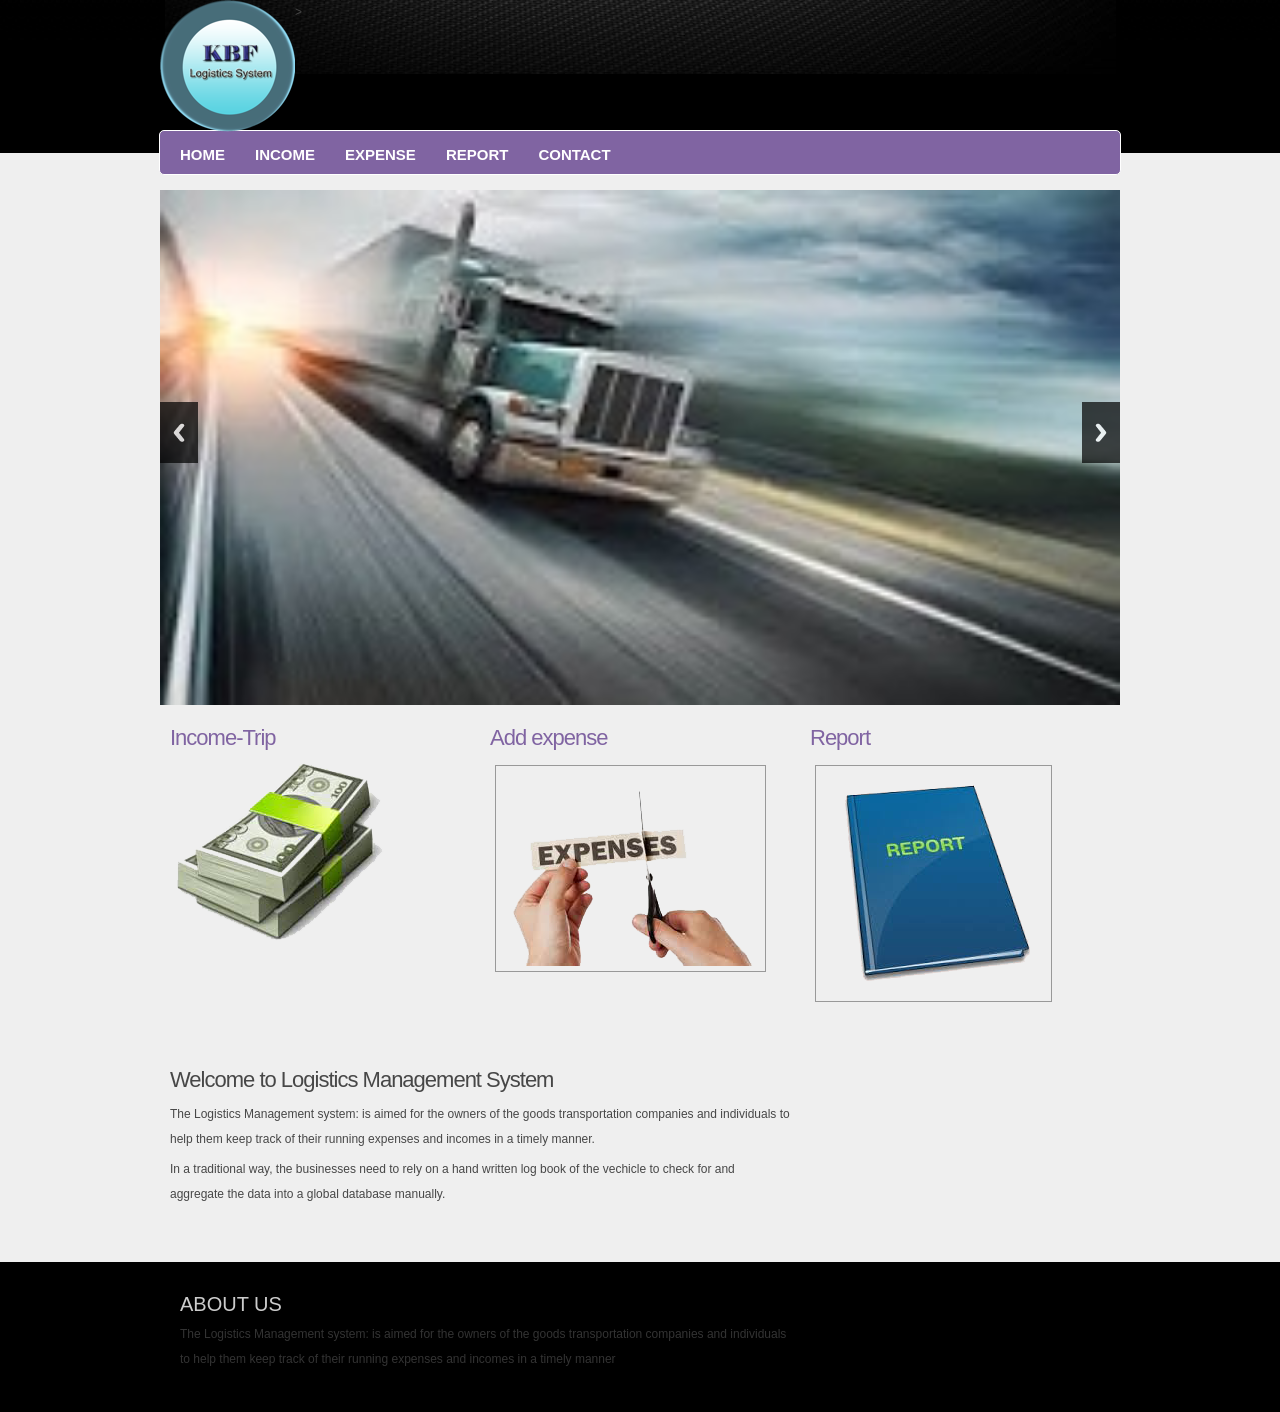
<file: index.html>
﻿<!DOCTYPE html>
<!--[if lt IE 7 ]><html class="ie ie6" lang="en"> <![endif]-->
<!--[if IE 7 ]><html class="ie ie7" lang="en"> <![endif]-->
<!--[if IE 8 ]><html class="ie ie8" lang="en"> <![endif]-->
<!--[if (gte IE 9)|!(IE)]><!--><html lang="en"> <!--<![endif]-->
<head>

    <!-- Basic Page Needs
  ================================================== -->
	<meta charset="utf-8">
	<title>Logistics</title>
	<meta name="description" content="Logistics management is the part of supply chain management that plans, implements, and controls the efficient, effective, 
	forward, and reverse flow and storage of goods, services">
	<meta name="author" content="www.logistic.com">
	
    <!-- Mobile Specific Metas
  ================================================== -->
	<meta name="viewport" content="width=device-width, initial-scale=1, maximum-scale=1">
    
    <!-- CSS
  ================================================== -->
	<link rel="stylesheet" href="css/zerogrid.css">
	<link rel="stylesheet" href="css/style.css">
    <link rel="stylesheet" href="css/responsive.css">
	<link rel="stylesheet" href="css/responsiveslides.css" />
	
	<!--[if lt IE 8]>
       <div style=' clear: both; text-align:center; position: relative;'>
         <a href="http://windows.microsoft.com/en-US/internet-explorer/products/ie/home?ocid=ie6_countdown_bannercode">
           <img src="http://storage.ie6countdown.com/assets/100/images/banners/warning_bar_0000_us.jpg" border="0" height="42" width="820" alt="You are using an outdated browser. For a faster, safer browsing experience, upgrade for free today." />
        </a>
      </div>
    <![endif]-->
    <!--[if lt IE 9]>
		<script src="js/html5.js"></script>
		<script src="js/css3-mediaqueries.js"></script>
	<![endif]-->
	
	<link href='./images/favicon.ico' rel='icon' type='image/x-icon'/>
	
	<script src="js/jquery.min.js"></script>
	<script src="js/responsiveslides.js"></script>
	<script>
    $(function () {
      $("#slider").responsiveSlides({
        auto: true,
        pager: false,
        nav: true,
        speed: 500,
        maxwidth: 960,
        namespace: "centered-btns"
      });
    });
  </script>
    
</head>
<body>
<!--------------Header--------------->
<header> 
	<!..<div id="logo"><a href=""><img src="./images/logo.png"/></a></div>>
	
</header>

<!--------------Navigation--------------->

<nav>
	<ul>
		<li><a href="index.html">Home</a></li>
		<li><a href="income.html">Income</a></li>
		<li><a href="expense.html">Expense</a></li>
		<li><a href="report.php">Report</a></li>
		<li><a href="index.html">Contact</a></li>
	</ul>
</nav>

<!--------------Slideshow--------------->

<section class="featured">
	<div class="rslides_container">
		<ul class="rslides" id="slider">
			<li><img src="images/slide1.png"/></li>
			<li><img src="images/slide2.png"/></li>
			<li><img src="images/slide3.png"/></li>
		</ul>
	</div>
</section>
			
<!--------------Content--------------->
<section id="content">
	<div class="zerogrid">
		<div class="row">
			<div class="main-content">
				<div class="row">
					<div class="col-1-3">
						<section>
							<div class="heading">
								<h2><a href="income.html">Income-Trip</a></h2>
							</div>
							<div class="Add expense">
								<img src="images/icon1.jpg"/>
							
							</div>
						</section>
					</div>
					<div class="col-1-3">
						<section>
							<div class="heading">
								<h2><a href="expense.html">Add expense</a></h2>
							</div>
							<div class="content">
								<img src="images/icon2.jpg"/>
							
							</div>
						</section>
					</div>
					<div class="col-1-3">
						<section>
							<div class="heading">
								<h2><a href="report.php">Report</a></h2>
							</div>
							<div class="content">
								<img src="images/icon3.jpg"/>
								
							</div>
						</section>
					</div>
				</div>
				
				<div class="row">
					<div class="col-2-3">
						<article>
							<div class="heading">
								<h2>Welcome to Logistics Management System </h2>
							</div>
							<div class="content">
								<p>The Logistics Management system: is aimed for the owners of the goods transportation companies and individuals to help 
								them keep track of their running expenses and incomes in a timely manner.</p>
								<p>In a traditional way, the businesses need to rely on a hand written log book of the vechicle to check for and aggregate the data into a global database manually.</p>
							</div>
						</article>
					</div>
					
						</section>
					</div>
				</div>
			</div>
		</div>
	</div>
</section>
<!--------------Footer--------------->
<footer>
	<div class="zerogrid">
		<div class="row wrapper">
			<section class="col-2-3">
				<div class="heading">About us</div>
				<div class="content">
					The Logistics Management system: is aimed for the owners of the goods transportation companies and individuals to help 
								them keep track of their running expenses and incomes in a timely manner
				</div>
			</section>
			
		</div>
	</div>
	
	
</footer>

</body></html>
</file>
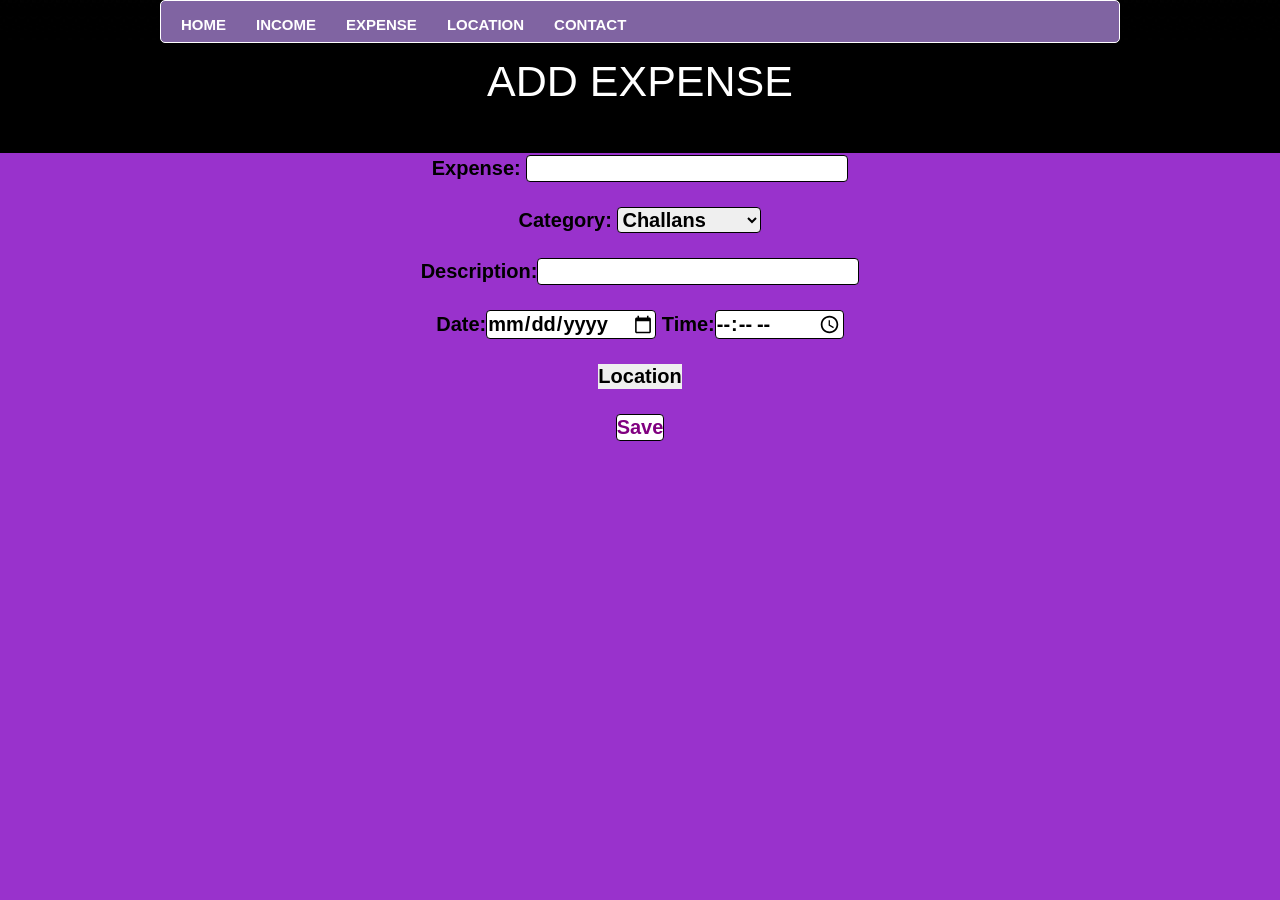
<file: expense.html>
﻿<!DOCTYPE html>
<html><head>
<meta charset="utf-8">
  <meta name="viewport" content="width=device-width, initial-scale=1">
  <link rel="stylesheet" href="http://maxcdn.bootstrapcdn.com/bootstrap/3.2.0/css/bootstrap.min.css">
<meta http-equiv="content-type" content="text/html; charset=windows-1252"><title>Welcome to Logistics Management System</title>
<link rel="stylesheet" href="css/zerogrid.css">
	<link rel="stylesheet" href="css/style.css">
    <link rel="stylesheet" href="css/responsive.css">
	<link rel="stylesheet" href="css/responsiveslides.css" />
	
	<!--[if lt IE 8]>
       <div style=' clear: both; text-align:center; position: relative;'>
         <a href="http://windows.microsoft.com/en-US/internet-explorer/products/ie/home?ocid=ie6_countdown_bannercode">
           <img src="http://storage.ie6countdown.com/assets/100/images/banners/warning_bar_0000_us.jpg" border="0" height="42" width="820" alt="You are using an outdated browser. For a faster, safer browsing experience, upgrade for free today." />
        </a>
      </div>
    <![endif]-->
    <!--[if lt IE 9]>
		<script src="js/html5.js"></script>
		<script src="js/css3-mediaqueries.js"></script>
	<![endif]-->
	
	<link href='./images/favicon.ico' rel='icon' type='image/x-icon'/>
	
	<script src="js/jquery.min.js"></script>
	<script src="js/responsiveslides.js"></script>
	<script src="js/html5sql.js"></script>
	<script>
    $(function () {
      $("#slider").responsiveSlides({
        auto: true,
        pager: false,
        nav: true,
        speed: 500,
        maxwidth: 960,
        namespace: "centered-btns"
      });
    });
  </script>
    
     <script type="text/javascript">
var watchID;
var geoLoc;

var latitude=0.0 , longitude=0.0;
function showLocation(position) {
latitude = position.coords.latitude;
 longitude = position.coords.longitude;
  alert("Latitude : " + latitude + " Longitude: " + longitude);
}



function errorHandler(err) {
  if(err.code == 1) {
    alert("Error: Access is denied!");
  }else if( err.code == 2) {
    alert("Error: Position is unavailable!");
  }
}
function getLocationUpdate(){

   if(navigator.geolocation){
      // timeout at 5mins
      var options = {timeout:300000};
      geoLoc = navigator.geolocation;
      watchID = geoLoc.watchPosition(showLocation, 
                                     errorHandler,
                                     options);
   }else{
      alert("Sorry, browser does not support geolocation!");
   }
}
</script> 
</head>
</head>
<nav>
	<ul>
		<li><a href="index.html">Home</a></li>
		<li><a href="income.html">Income</a></li>
		<li><a href="expense.html">Expense</a></li>
		<li><a href="location.html">location</a></li>
		<li><a href="index.html">Contact</a></li>
	</ul>
</nav>

<body style=background-color:#9932CC;>
<h1 style="color:white;font-size:43px;text-align:center;">ADD EXPENSE</h1><br><br>


<form action="script.js" method="post">
  <p style="color:black;text-align:center;font-weight: bold;font-size: 20px">
   Expense: <input type="text" name="expense" STYLE="color:black;font-size: 20px; border: solid 1px #000;
    border-radius:4px; " size="25"><br><br>
  Category: <select name="category" STYLE="color: black;font-size: 20px; border: solid 1px #000;
    border-radius:4px; " size="1"><br><br><br>
<option value="Challans">Challans</option>
<option value="Fuel">Fuel</option>
<option value="Food">Food</option>
<option value="Maintenance ">Maintenance </option>

</select>
<br><br>
   Description:<input type="text" name="description" STYLE="color:black;font-size: 20px; border: solid 1px #000;
    border-radius:4px; " size="25"><br><br>
	Date:<input type="date" name="date" STYLE="color:black;font-size: 20px; border: solid 1px #000;
    border-radius:4px; " size="25">
Time:<input type="time" name="time" STYLE="color:black;font-size: 20px; border: solid 1px #000;
    border-radius:4px; " size="25"><br><br>
    <input type="button" onclick="getLocationUpdate();"  
                            value="Location"/><br><br>
<input type="submit" value="Save" STYLE="color:purple; font-weight: bold;font-size: 20px; background-color:white; border: solid 1px #000;
    border-radius: 4px;">
</form>
	</body>
	</html>
</file>
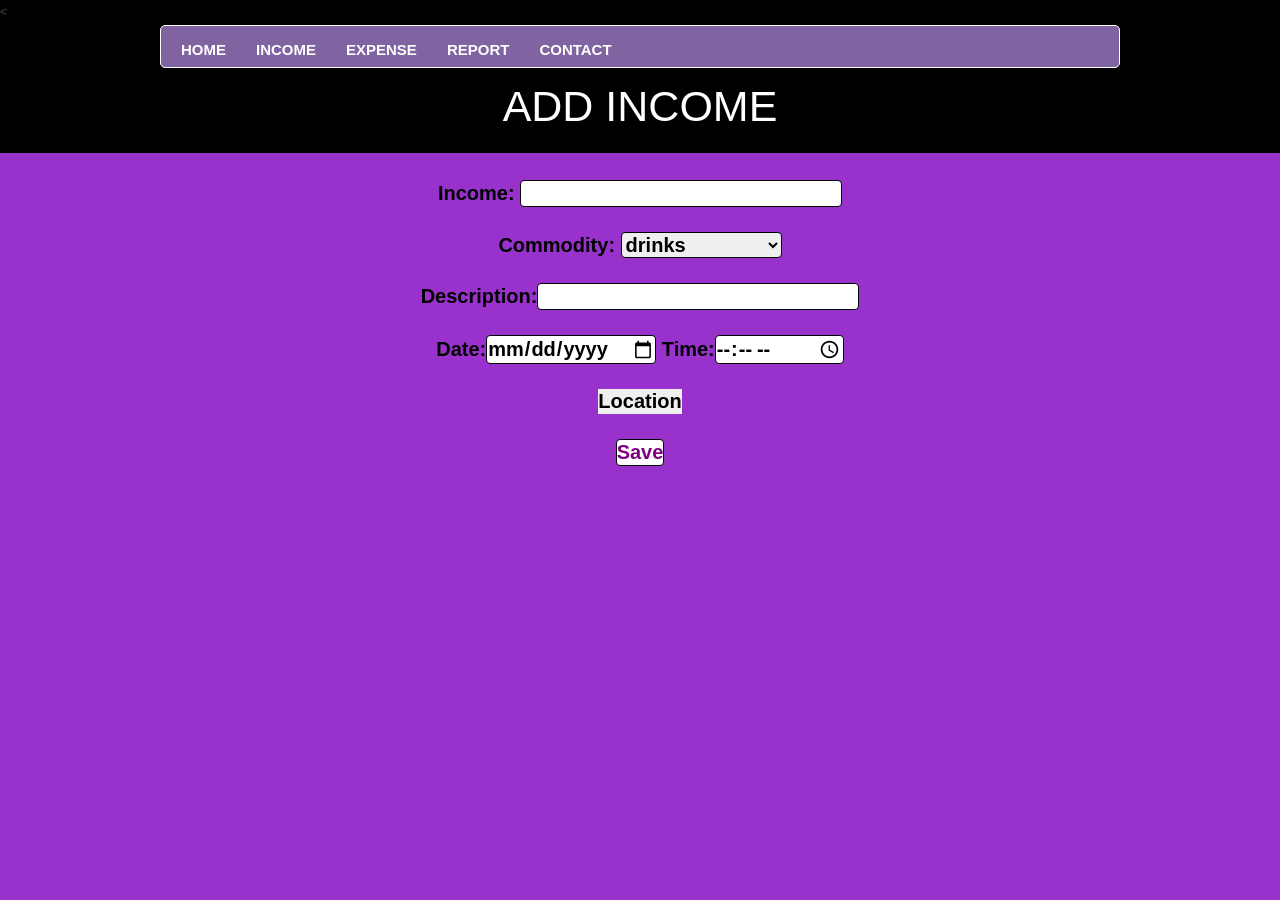
<file: income.html>
<!DOCTYPE html>
<html><head>
<meta charset="utf-8">
  <meta name="viewport" content="width=device-width, initial-scale=1">
  <link rel="stylesheet" href="http://maxcdn.bootstrapcdn.com/bootstrap/3.2.0/css/bootstrap.min.css">
<meta http-equiv="content-type" content="text/html; charset=windows-1252"><title>Welcome to Logistics Management System</title>
<link rel="stylesheet" href="css/zerogrid.css">
	<link rel="stylesheet" href="css/style.css">
    <link rel="stylesheet" href="css/responsive.css">
	<link rel="stylesheet" href="css/responsiveslides.css" />
<
	<!--[if lt IE 8]>
       <div style=' clear: both; text-align:center; position: relative;'>
         <a href="http://windows.microsoft.com/en-US/internet-explorer/products/ie/home?ocid=ie6_countdown_bannercode">
           <img src="http://storage.ie6countdown.com/assets/100/images/banners/warning_bar_0000_us.jpg" border="0" height="42" width="820" alt="You are using an outdated browser. For a faster, safer browsing experience, upgrade for free today." />
        </a>
      </div>
    <![endif]-->
    <!--[if lt IE 9]>
		<script src="js/html5.js"></script>
		<script src="js/css3-mediaqueries.js"></script>
	<![endif]-->
	
	<link href='./images/favicon.ico' rel='icon' type='image/x-icon'/>
	
	<script src="js/jquery.min.js"></script>
	<script src="js/responsiveslides.js"></script>
	<script src="js/html5sql.js"></script>
	<script>
    $(function () {
      $("#slider").responsiveSlides({
        auto: true,
        pager: false,
        nav: true,
        speed: 500,
        maxwidth: 960,
        namespace: "centered-btns"
      });
    });
  </script>
    
   <script type="text/javascript">
var watchID;
var geoLoc;

var latitude=0.0 , longitude=0.0;
function showLocation(position) {
latitude = position.coords.latitude;
 longitude = position.coords.longitude;
 
 (latitude).toFixed(8);
 (longitude).toFixed(8);
 document.getElementById("long").value = (latitude).toFixed(6);
 document.getElementById("lat").value = (longitude).toFixed(6);
  alert("Latitude : " + document.getElementById("lat").value + " Longitude: " + document.getElementById("long").value);
  var variableToSend = 'latitude';
  $.post('addincome_db.php', {variable: variableToSend});
}



function errorHandler(err) {
  if(err.code == 1) {
    alert("Error: Access is denied!");
  }else if( err.code == 2) {
    alert("Error: Position is unavailable!");
  }
}
function getLocationUpdate(){

   if(navigator.geolocation){
      // timeout at 5mins
      var options = {timeout:300000};
      geoLoc = navigator.geolocation;
      watchID = geoLoc.watchPosition(showLocation, 
                                     errorHandler,
                                     options);
   }else{
      alert("Sorry, browser does not support geolocation!");
   }
}
</script> 

<script type="text/javascript"> 
$( document ).ready(function() {
    console.log( "ready!" );
	$("#addIncome").click(function(e) {
		e.preventDefault();
  var income = $("#income").val(); 
  var category = $("#category").val();
  var description = $("#description").val(); 
  var date = $("#date").val();
  var time = $("#time").val();
  var longi = $("#long").val();
  var lat = $("#lat").val();
  var dataString = 'income='+income+'&category='+category+'&description='+description+'&date='+date+'&time='+time+'&long='+longi+'&lat='+lat;
  $.ajax({
    type:'POST',
    data:dataString,
	crossDomain: true,
    url:'http://kanza.bluenyxstudios.com/database/addincome_db.php',
    success:function(data) {
      alert(data);
    }
  });
	});
});


</script> 
</head>
<nav>
	<ul>
		<li><a href="index.html">Home</a></li>
		<li><a href="income.html">Income</a></li>
		<li><a href="expense.html">Expense</a></li>
		<li><a href="report.php">report</a></li>
		<li><a href="index.html">Contact</a></li>
	</ul>
</nav>

<body style=background-color:#9932CC;>
<h1 style="color:white;font-size:43px;text-align:center;">ADD INCOME</h1><br><br>


<form action="" method="post" id="incomeForm" name="incomeForm">
  <p style="color:black;text-align:center;font-weight: bold;font-size: 20px">
   Income: <input type="text" name="income" id="income" STYLE="color:black;font-size: 20px; border: solid 1px #000;
    border-radius:4px; " size="25"><br><br>
  Commodity: <select name="category" id="category" STYLE="color: black;font-size: 20px; border: solid 1px #000;
    border-radius:4px; " size="1"><br><br><br>
<option value="Drinks">drinks</option>
<option value="medical_aid">medical aid</option>
<option value="other">other</option>
<option value="weight_loaded">weight_loaded</option>
<option value="Maintenance ">Rents </option>
<option value="Food">food</option>
<option value="Food">equipments</option>
</select>
<br><br>
   Description:<input type="text" name="description" id="description" STYLE="color:black;font-size: 20px; border: solid 1px #000;
    border-radius:4px; " size="25"><br><br>
	Date:<input type="date" name="date" id="date" STYLE="color:black;font-size: 20px; border: solid 1px #000;
    border-radius:4px; " size="25">
Time:<input type="time" name="time" id="time" STYLE="color:black;font-size: 20px; border: solid 1px #000;
    border-radius:4px; " size="25"><br><br>

    <input type="button" onclick="getLocationUpdate();"  
                            value="Location"/><br><br>
                         <input type="button" name="addIncome" id="addIncome" value="Save" STYLE="color:purple; font-weight: bold;font-size: 20px; background-color:white; border: solid 1px #000;
    border-radius: 4px;" />    

  <input type="hidden" name="long" id="long" value="" />
  <input type="hidden" name="lat" id="lat" value="" />
</form>



	</body>
	</html>
	</html>
</file>
<file: css/zerogrid.css>
/*
* Zerogrid V1.0
* Copyright 2012, Kimmy | wwww.zerotheme.com
*/


/*--------------Table of Contents
    #Base 960 Grid
    #Tablet (Portrait)
    #Mobile (Portrait)
    #Mobile (Landscape)
*/
/*--------------Base 960 Grid*/

    .zerogrid                                  { position: relative; width: 960px; margin: 0 auto; padding: 0;}
    .zerogrid .row                             { margin-bottom: 10px;}
	
	.zerogrid .offleft					   	   { margin-left: 0px!important;}
	.zerogrid .offright					       { margin-right: 0px!important;}
	.zerogrid .offtop						   { margin-top: 0px!important;}
	.zerogrid .offbottom					   { margin-bottom: 0px!important;}
	

	.zerogrid .col01,.zerogrid .col02,.zerogrid .col03,.zerogrid .col04,.zerogrid .col05,.zerogrid .col06,.zerogrid .col07,.zerogrid .col08,
	.zerogrid .col09,.zerogrid .col10,.zerogrid .col11,.zerogrid .col12,.zerogrid .col13 ,.zerogrid .col14,.zerogrid .col15 ,.zerogrid .col16,
	.zerogrid .col-1-3,.zerogrid .col-2-3 { float: left; display: inline; margin:10px;}
	
    /* Base Grid */
	.zerogrid .col01                    { width: 40px;  }
    .zerogrid .col02                    { width: 100px; }
    .zerogrid .col03                    { width: 160px; }
    .zerogrid .col04                    { width: 220px; }
    .zerogrid .col05                    { width: 280px; }
    .zerogrid .col06                    { width: 340px; }
    .zerogrid .col07                    { width: 400px; }
    .zerogrid .col08                    { width: 460px; }
    .zerogrid .col09                    { width: 520px; }
    .zerogrid .col10                    { width: 580px; }
    .zerogrid .col11                    { width: 640px; }
    .zerogrid .col12                    { width: 700px; }
    .zerogrid .col13                    { width: 760px; }
    .zerogrid .col14                    { width: 820px; }
    .zerogrid .col15                    { width: 880px; }
    .zerogrid .col16                    { width: 940px; }

    .zerogrid .col-1-3                  { width: 300px; }
    .zerogrid .col-2-3                  { width: 620px; }

    /* Offsets */
    .zerogrid .offset01                   { margin-left: 60px;  }
    .zerogrid .offset02                   { margin-left: 120px; }
    .zerogrid .offset03                   { margin-left: 180px; }
    .zerogrid .offset04                   { margin-left: 240px; }
    .zerogrid .offset05                   { margin-left: 300px; }
    .zerogrid .offset06                   { margin-left: 360px; }
    .zerogrid .offset07                   { margin-left: 420px; }
    .zerogrid .offset08                   { margin-left: 480px; }
    .zerogrid .offset09                   { margin-left: 540px; }
    .zerogrid .offset10                   { margin-left: 600px; }
    .zerogrid .offset11                   { margin-left: 660px; }
    .zerogrid .offset12                   { margin-left: 720px; }
    .zerogrid .offset13                   { margin-left: 780px; }
    .zerogrid .offset14                   { margin-left: 840px; }
    .zerogrid .offset15                   { margin-left: 900px; }



/*--------------Tablet (Portrait)*/

    /* Note: Design for a width of 768px */

    @media only screen and (min-width: 768px) and (max-width: 959px) {
        .zerogrid                          { width: 768px; }

		.zerogrid .col01,.zerogrid .col02,.zerogrid .col03,.zerogrid .col04,.zerogrid .col05,.zerogrid .col06,.zerogrid .col07,.zerogrid .col08,
		.zerogrid .col09,.zerogrid .col10,.zerogrid .col11,.zerogrid .col12,.zerogrid .col13 ,.zerogrid .col14,.zerogrid .col15 ,.zerogrid .col16,
		.zerogrid .col-1-3,.zerogrid .col-2-3 { margin: 10px;  }
		
        .zerogrid .col01                   { width: 28px; }
        .zerogrid .col02                   { width: 76px; }
        .zerogrid .col03                   { width: 124px; }
        .zerogrid .col04                   { width: 172px; }
        .zerogrid .col05                   { width: 220px; }
        .zerogrid .col06                   { width: 268px; }
        .zerogrid .col07                   { width: 316px; }
        .zerogrid .col08                   { width: 364px; }
        .zerogrid .col09                   { width: 412px; }
        .zerogrid .col10                   { width: 460px; }
        .zerogrid .col11                   { width: 508px; }
        .zerogrid .col12                   { width: 556px; }
        .zerogrid .col13                   { width: 604px; }
        .zerogrid .col14                   { width: 652px; }
        .zerogrid .col15                   { width: 700px; }
        .zerogrid .col16                   { width: 748px; }

        .zerogrid .col-1-3                { width: 236px; }
        .zerogrid .col-2-3                { width: 492px; }

        /* Offsets */ 
        .zerogrid .offset01                 { margin-left: 48px; }
        .zerogrid .offset02                 { margin-left: 96px; }
        .zerogrid .offset03                 { margin-left: 144px; }
        .zerogrid .offset04                 { margin-left: 192px; }
        .zerogrid .offset05                 { margin-left: 240px; }
        .zerogrid .offset06                 { margin-left: 288px; }
        .zerogrid .offset07                 { margin-left: 336px; }
        .zerogrid .offset08                 { margin-left: 384px; }
        .zerogrid .offset09                 { margin-left: 432px; }
        .zerogrid .offset10                 { margin-left: 480px; }
        .zerogrid .offset11                 { margin-left: 528px; }
        .zerogrid .offset12                 { margin-left: 576px; }
        .zerogrid .offset13                 { margin-left: 624px; }
        .zerogrid .offset14                 { margin-left: 672px; }
        .zerogrid .offset15                 { margin-left: 720px; }
    }


/*--------------Mobile (Portrait)*/

    /* Note: Design for a width of 320px */

    @media only screen and (max-width: 767px) {
        .zerogrid { width: 300px; }

		.zerogrid .col01,.zerogrid .col02,.zerogrid .col03,.zerogrid .col04,.zerogrid .col05,.zerogrid .col06,.zerogrid .col07,.zerogrid .col08,
		.zerogrid .col09,.zerogrid .col10,.zerogrid .col11,.zerogrid .col12,.zerogrid .col13 ,.zerogrid .col14,.zerogrid .col15 ,.zerogrid .col16,
		.zerogrid .col-1-3,.zerogrid .col-2-3 {margin: 10px 0; }
		
        .zerogrid .col01,
        .zerogrid .col02,
        .zerogrid .col03,
        .zerogrid .col04,
        .zerogrid .col05,
        .zerogrid .col06,
        .zerogrid .col07,
        .zerogrid .col08,
        .zerogrid .col09,
        .zerogrid .col10,
        .zerogrid .col11,
        .zerogrid .col12,
        .zerogrid .col13,
        .zerogrid .col14,
        .zerogrid .col15,
        .zerogrid .col16,
        .zerogrid .col-1-3,
        .zerogrid .col-2-3  { width: 300px; }

        /* Offsets */
        .zerogrid .offset01,
        .zerogrid .offset02,
        .zerogrid .offset03,
        .zerogrid .offset04,
        .zerogrid .offset05,
        .zerogrid .offset06,
        .zerogrid .offset07,
        .zerogrid .offset08,
        .zerogrid .offset09,
        .zerogrid .offset10,
        .zerogrid .offset11,
        .zerogrid .offset12,
        .zerogrid .offset13,
        .zerogrid .offset14,
        .zerogrid .offset15 { margin-left: 0; }

    }


/*--------------Mobile (Landscape)*/

    /* Note: Design for a width of 480px */

    @media only screen and (min-width: 480px) and (max-width: 767px) {
        .zerogrid { width: 420px; }
		
        .zerogrid .col01,.zerogrid .col02,.zerogrid .col03,.zerogrid .col04,.zerogrid .col05,.zerogrid .col06,.zerogrid .col07,.zerogrid .col08,
		.zerogrid .col09,.zerogrid .col10,.zerogrid .col11,.zerogrid .col12,.zerogrid .col13 ,.zerogrid .col14,.zerogrid .col15 ,.zerogrid .col16,
		.zerogrid .col-1-3,.zerogrid .col-2-3 {margin: 10px 0; }

        .zerogrid .col01,
        .zerogrid .col02,
        .zerogrid .col03,
        .zerogrid .col04,
        .zerogrid .col05,
        .zerogrid .col06,
        .zerogrid .col07,
        .zerogrid .col08,
        .zerogrid .col09,
        .zerogrid .col10,
        .zerogrid .col11,
        .zerogrid .col12,
        .zerogrid .col13,
        .zerogrid .col14,
        .zerogrid .col15,
        .zerogrid .col16,
        .zerogrid .col-1-3,
        .zerogrid .col-2-3 { width: 420px; }
    }
	

/* #Clearing
================================================== */

/* Self Clearing Goodness */
.zerogrid:after { content: "\0020"; display: block; height: 0; clear: both; visibility: hidden; }

/* Use clearfix class on parent to clear nested columns,
or wrap each row of columns in a <div class="row"> */
.clearfix:before,
.clearfix:after,
.row:before,
.row:after {
  content: '\0020';
  display: block;
  overflow: hidden;
  visibility: hidden;
  width: 0;
  height: 0; }
.row:after,
.clearfix:after {
  clear: both; }
.row,
.clearfix {
  zoom: 1; }

/* You can also use a <br class="clear" /> to clear columns */
.clear {
  clear: both;
  display: block;
  overflow: hidden;
  visibility: hidden;
  width: 0;
  height: 0;
}
</file>
<file: css/style.css>
/*
Free Basic Html5 Responsive Templates
Author: Kimmy
Author URI: http://www.zerotheme.com/
*/
/* ---------------------Reset----------------------- */
a,abbr,acronym,address,applet,article,aside,audio,b,blockquote,big,body,center,canvas,caption,cite,code,command,datalist,dd,del,details,dfn,dl,div,dt,em,embed,fieldset,figcaption,figure,font,footer,form,h1,h2,h3,h4,h5,h6,header,hgroup,html,i,iframe,img,ins,kbd,keygen,label,legend,li,meter,nav,object,ol,output,p,pre,progress,q,s,samp,section,small,span,source,strike,strong,sub,sup,table,tbody,tfoot,thead,th,tr,tdvideo,tt,u,ul,var{background:transparent;border:0 none;font-size:100%;margin:0;padding:0;border:0;outline:0;vertical-align:top;}ol, ul {list-style:none;}blockquote, q {quotes:none;}table, table td {padding:0;border:none;border-collapse:collapse;}img {vertical-align:top;}embed {vertical-align:top;}
article, aside, audio, canvas, command, datalist, details, embed, figcaption, figure, footer, header, hgroup, keygen, meter, nav, output, progress, section, source, video {display:block;}
mark, rp, rt, ruby, summary, time {display:inline;}
input, textarea {border:0; padding:0; margin:0; outline: 0;}
iframe {border:0; margin:0; padding:0;}
input, textarea, select {margin:0; padding:0px;}

/* -------------------------------------------- */
/* ------------------Style---------------------- */
/* -------------------------------------------- */
html, body {width:100%; padding:0; margin:0;}
body {background: #EFEFEF url(../images/bodybg.jpg) repeat-x;color: #474747;font: 12px/25px Arial, Helvetica, sans-serif;}

/*-------------------------*/
a{color: #8064A2;text-decoration: none;}
a:hover {text-decoration: none;}

a.button, input.button {	cursor: pointer;	color: #ffffff;	line-height: 12px;	font-family: Arial, Helvetica, sans-serif;	font-size: 12px;	font-weight: bold;	background: #8064A2;	border:1px solid #ffffff; -webkit-border-radius: 5px;-moz-border-radius: 5px;-khtml-border-radius: 5px;border-radius: 5px;;}
a.button {	display: inline-block;	text-decoration: none;	padding: 6px 12px 6px 12px;}
input.button {	margin: 0;	border: 0;	height: 24px;	padding: 0px 12px 0px 12px;}
a.button:hover, input.button:hover {}

/*-------------header */
header {width:960px;margin: 0px auto; height: 130px; position:relative; background: #000000 url(../images/headerbg.jpg) no-repeat top center;}

header #logo {position:absolute; top:40px; left: 30px;}

header #search {position: absolute;top: 70px;right: 50px;	width: 258px;z-index: 15;}
header .button-search {	position: absolute;	left: 0px;	background: url('../images/button-search.png') center center no-repeat;	width: 28px;	height: 24px;	border-right: 1px solid #CCCCCC;	cursor: pointer;}
header #search input {	background: #FFF;	padding: 1px 1px 1px 33px;	width: 222px;	height: 21px;	border: 1px solid #CCCCCC;	-webkit-border-radius: 3px 3px 3px 3px;	-moz-border-radius: 3px 3px 3px 3px;	-khtml-border-radius: 3px 3px 3px 3px;	border-radius: 3px 3px 3px 3px;}

/*------------menu */
nav {width:960px;height: 43px;margin: 0 auto 15px auto;background:#8064A2; border:1px solid #FFF;-webkit-border-radius: 5px;-moz-border-radius: 5px;-khtml-border-radius: 5px;border-radius: 5px;}
nav ul {list-style: none;margin: 0;padding: 0 5px;}
nav ul li {position: relative;float: left;padding: 5px;}
nav ul li:hover {background: url('../images/menu-bg-act.jpg') repeat-x;}
nav ul li a {font-size: 15px; color: #ffffff;display: block;padding: 6px 10px 6px 10px;margin-bottom: 5px;z-index: 6;position: relative;font-weight:bold; text-transform:uppercase;}
nav ul li:hover a{color:#000;}

.featured{width:960px; margin:0 auto;}
/*-------------content */
#content {}

.main-content{}
.main-content article{margin: 20px 0;overflow:hidden; position:relative}
.main-content .heading h2{ font-size:22px; line-height:25px; letter-spacing:-1px; font-weight:normal; margin:10px 0;}
.main-content .heading .info{font-size:12px; font-style:italic;}
.main-content .content{}
.main-content .content img{float:left; margin:5px; padding:5px; border:1px solid #999;}
.main-content p{margin: 5px 0;}
.main-content .footer{}
.main-content .footer .more{float:right;}
.main-content .footer .more a{ text-decoration:none; text-transform:uppercase;}

.sidebar .heading{font-size:22px; font-weight:normal; padding: 10px ; color:#8064A2;}
.sidebar .content{padding:15px;border-top:3px solid #8B8B8B;}
.sidebar .content img{float:left; margin:5px;}
.sidebar .content a{color:#8064A2;}

/*------------footer */ 
footer { background:#000000;}
footer .wrapper{padding: 20px 0px;}
footer .heading{ color:#CCCCCC; padding-bottom:5px; padding-left:10px;font-size:20px; font-weight:normal; text-transform:uppercase;}
footer .content{color:#333333; padding-left:10px;}
footer .content img{float:left; margin:5px;}
footer ul {margin:0; padding:0;list-style-image:none;}
footer ul li { list-style:circle;margin-left:20px;}
footer ul li a { font-size:14px; color:#515151;}
footer ul li a:hover {color:#8064A2; text-decoration:none; cursor:pointer;}

/*-------------copyright*/
#copyright{ width:100%; display:inline-block; text-align:center; padding:8px 0px;color:#ffffff;}
</file>
<file: css/responsive.css>
﻿html {
   -webkit-text-size-adjust: none;
}
.video embed,
.video object,
.video iframe {
   width: 100%;
   height: auto;
}
img{
	max-width:100%;
	height: auto;
   	width: auto\9; /* ie8 */
}

@media only screen and (min-width: 768px) and (max-width: 959px) {
	nav{width:100%;}
	header, nav, .featured {width:768px;}
}

@media only screen and (max-width: 767px) {
	header {margin-top: 0px;width:100%;height:170px;}
	header #search{bottom:10px; top:auto; right:5px;}
	.featured{width:100%;}
	nav {width:100%;background:none;height:auto;}
	nav ul li {float: none;background:#8064A2;text-align:center;padding-bottom:0px;margin-top:5px;}
	nav ul li a{margin-bottom : 0px;}
	#content{background-color:yellow;}
	
}

@media only screen and (min-width: 480px) and (max-width: 767px) {
	
}
</file>
<file: css/responsiveslides.css>
/*! http://responsiveslides.com v1.32 by @viljamis */

.rslides {
  position: relative;
  list-style: none;
  overflow: hidden;
  width: 100%;
  padding: 0;
  margin: 0;
  }

.rslides li {
  position: absolute;
  display: none;
  width: 100%;
  left: 0;
  top: 0;
  }

.rslides li:first-child {
  position: relative;
  display: block;
  float: left;
  }

.rslides img {
  display: block;
  height: auto;
  float: left;
  width: 100%;
  border: 0;
  }
 
 .rslides {
  margin: 0 auto;
  }

.rslides_container {
  
  position: relative;
  }

.centered-btns_nav {
  position: absolute;
  -webkit-tap-highlight-color: rgba(0,0,0,0);
  top: 50%;
  left: 0;
  opacity: 0.7;
  text-indent: -9999px;
  overflow: hidden;
  text-decoration: none;
  height: 61px;
  width: 38px;
  background: transparent url("../images/themes.gif") no-repeat left top;
  margin-top: -45px;
  }

.centered-btns_nav:active {
  opacity: 1.0;
  }

.centered-btns_nav.next {
  left: auto;
  background-position: right top;
  right: 0;
  }

.transparent-btns_nav {
  position: absolute;
  -webkit-tap-highlight-color: rgba(0,0,0,0);
  top: 0;
  left: 0;
  display: block;
  background: #fff; /* Fix for IE6-9 */
  opacity: 0;
  filter: alpha(opacity=1);
  width: 48%;
  text-indent: -9999px;
  overflow: hidden;
  height: 91%;
  }

.transparent-btns_nav.next {
  left: auto;
  right: 0;
  }

.large-btns_nav {
  position: absolute;
  -webkit-tap-highlight-color: rgba(0,0,0,0);
  opacity: 0.6;
  text-indent: -9999px;
  overflow: hidden;
  top: 0;
  bottom: 0;
  left: 0;
  background: #000 url("../images/themes.gif") no-repeat left 50%;
  width: 38px;
  }

.large-btns_nav:active {
  opacity: 1.0;
  }

.large-btns_nav.next {
  left: auto;
  background-position: right 50%;
  right: 0;
  }

.centered-btns_nav:focus,
.transparent-btns_nav:focus,
.large-btns_nav:focus {
  outline: none;
  }

.centered-btns_tabs,
.transparent-btns_tabs,
.large-btns_tabs {
  margin-top: 10px;
  text-align: center;
  }

.centered-btns_tabs li,
.transparent-btns_tabs li,
.large-btns_tabs li {
  display: inline;
  float: none;
  _float: left;
  *float: left;
  margin-right: 5px;
  }

.centered-btns_tabs a,
.transparent-btns_tabs a,
.large-btns_tabs a {
  text-indent: -9999px;
  overflow: hidden;
  -webkit-border-radius: 15px;
  -moz-border-radius: 15px;
  border-radius: 15px;
  background: #ccc;
  background: rgba(0,0,0, .2);
  display: inline-block;
  _display: block;
  *display: block;
  -webkit-box-shadow: inset 0 0 2px 0 rgba(0,0,0,.3);
  -moz-box-shadow: inset 0 0 2px 0 rgba(0,0,0,.3);
  box-shadow: inset 0 0 2px 0 rgba(0,0,0,.3);
  width: 9px;
  height: 9px;
  }

.centered-btns_here a,
.transparent-btns_here a,
.large-btns_here a {
  background: #222;
  background: rgba(0,0,0, .8);
  }
</file>
